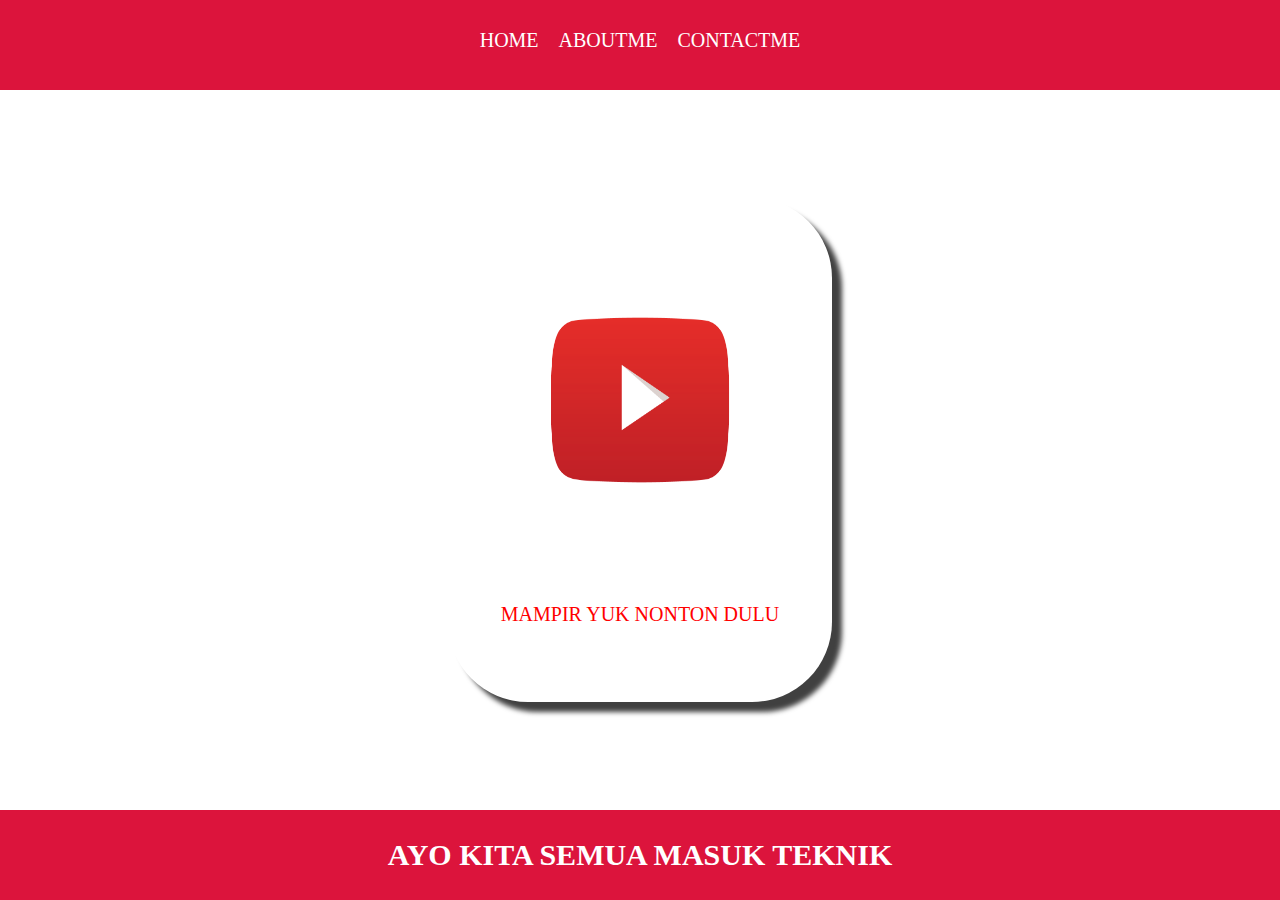
<file: index.html>
<!DOCTYPE html>
<html lang="en">

<head>
    <meta charset="UTF-8">
    <meta http-equiv="X-UA-Compatible" content="IE=edge">
    <meta name="viewport" content="width=device-width>, initial-scale=1.0">
    <title>MY FIRST WEBSITE</title>
    <link rel="STYLESHEET" href="STYLE.CSS" />
</head>

<body >    
    <script>
        var nama = prompt("siapa nama kamu?","")        
    </script>
    <!-- navigation bar -->
    <div class="NAVBAR">
        <UL class="UL-NAVBAR">
            <LI class="LI-NAVBAR">
                <a href="index.html" class="a-navbar">HOME</a>
            </LI>
            <LI class="LI-NAVBAR">
                <a href="about.html" class="a-navbar">ABOUTME</a>
            </LI>
            <LI class="LI-NAVBAR">
                <a href="contactme.html" class="a-navbar">CONTACTME</a>
            </LI>
        </UL>
    </div>
    <!-- navigation bar selesai -->
    <!-- conten 1 -->
    <div class="container-conten">
        <a href="https://youtube.com/Deaafrizal" class="conten2">
            <IMG SRC="YT.png" class="img-conten" />
            <p>MAMPIR YUK NONTON DULU</p>
        </a>
    </div>
    <!-- conten 1 end -->
    <!-- footer 1-->
    <div class="H1-FOOTER">
        <H1 class="footer">AYO KITA SEMUA MASUK TEKNIK</H1>
    </div>
    <!-- footer end-->

</body>

</html>
</file>
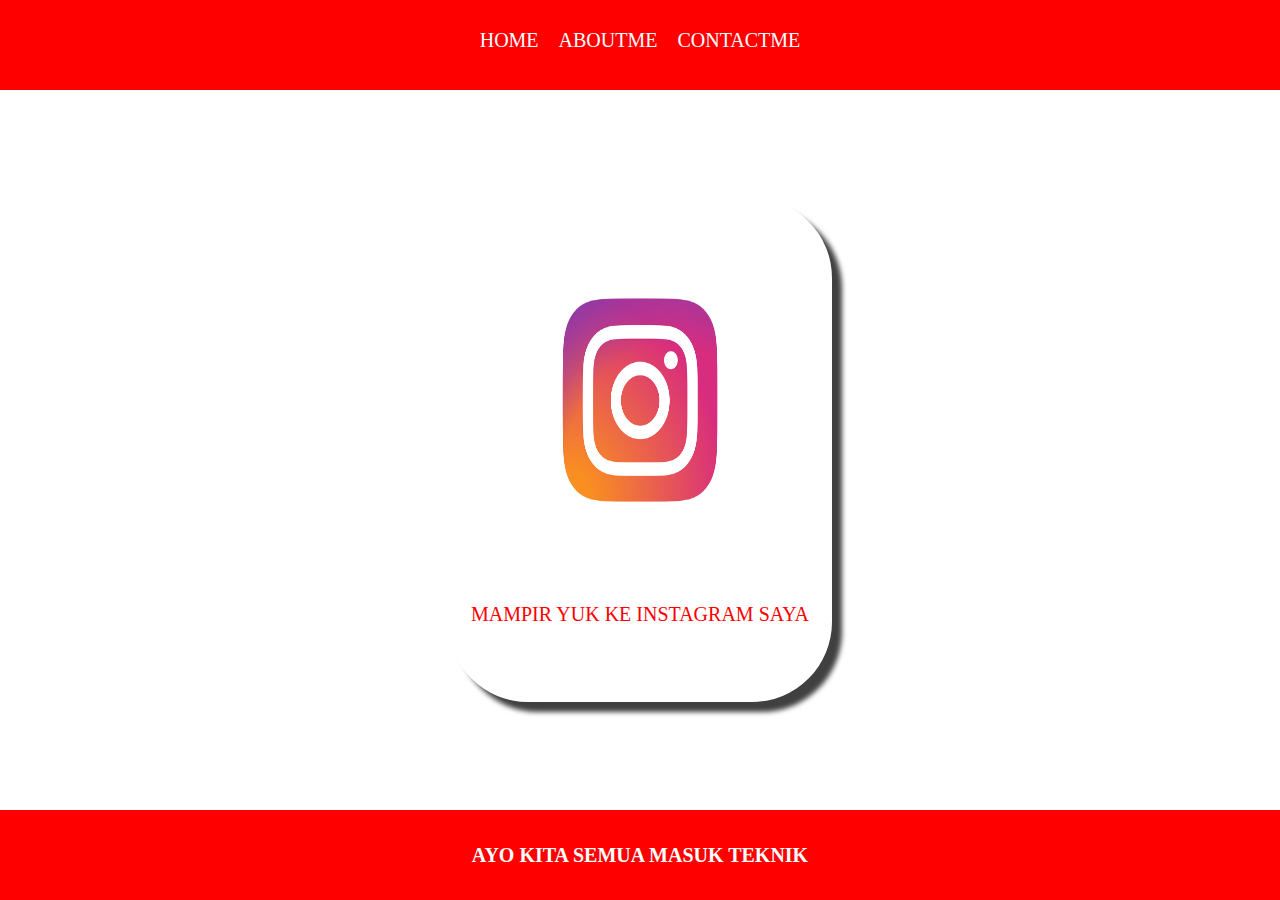
<file: about.html>
<!DOCTYPE html>
<html lang="en">

<head>
    <meta charset="UTF-8">
    <meta http-equiv="X-UA-Compatible" content="IE=edge">
    <meta name="viewport" content="width=device-width>, initial-scale=1.0">
    <title>TENTANG SAYA</title>
    <link rel="STYLESHEET" href="about.css" />
</head>

<body>
    <!-- navigation bar -->
    <div class="NAVBAR">
        <UL class="UL-NAVBAR">
            <LI class="LI-NAVBAR">
                <a href="home.html" class="a-navbar">HOME</a>
            </LI>
            <LI class="LI-NAVBAR">
                <a href="about.html" class="a-navbar">ABOUTME</a>
            </LI>
            <LI class="LI-NAVBAR">
                <a href="contactme.html" class="a-navbar">CONTACTME</a>
            </LI>
        </UL>
    </div>
    <!-- navigation bar selesai -->
    <!-- conten 1 -->
    <div class="container-conten">
        <a href="https://Instagram.com/_adhigfr" class="conten2">
            <IMG SRC="instagram.png" class="img-conten" />
            <p>MAMPIR YUK KE INSTAGRAM SAYA</p>
        </a>
    </div>
    <!-- conten 1 end -->
    <!-- footer 1-->
    <div class="H1-FOOTER">
        <H1 class="footer">AYO KITA SEMUA MASUK TEKNIK</H1>
    </div>
    <!-- footer end-->

</body>

</html>
</file>
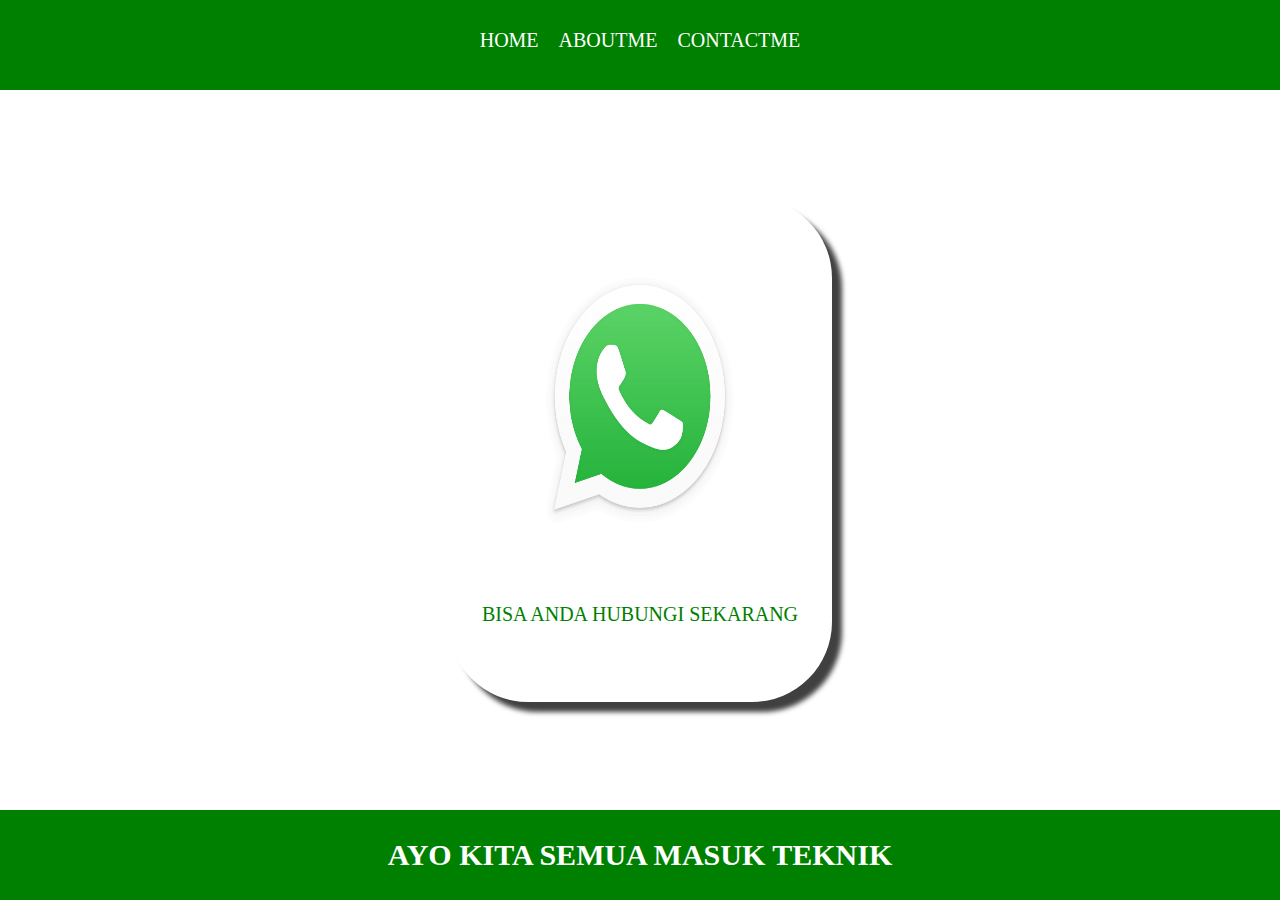
<file: contactme.html>
<!DOCTYPE html>
<html lang="en">

<head>
    <meta charset="UTF-8">
    <meta http-equiv="X-UA-Compatible" content="IE=edge">
    <meta name="viewport" content="width=device-width>, initial-scale=1.0">
    <title>HUBUNGI SAYA</title>
    <link rel="STYLESHEET" href="contactme.css" />
</head>

<body>
    <script>alert('terimakasih telah menghubungi saya')</script>
    <!-- navigation bar -->
    <div class="NAVBAR">
        <UL class="UL-NAVBAR">
            <LI class="LI-NAVBAR">
                <a href="home.html" class="a-navbar">HOME</a>
            </LI>
            <LI class="LI-NAVBAR">
                <a href="about.html" class="a-navbar">ABOUTME</a>
            </LI>
            <LI class="LI-NAVBAR">
                <a href="contactme.html" class="a-navbar">CONTACTME</a>
            </LI>
        </UL>
    </div>
    <!-- navigation bar selesai -->
    <!-- conten 1 -->
    <div class="container-conten">
        <a href="https://wa.wizard.id/70911d" class="conten2">
            <IMG SRC="wa.png" class="img-conten" />
            <p>BISA ANDA HUBUNGI SEKARANG</p>
        </a>
    </div>
    <!-- conten 1 end -->
    <!-- footer 1-->
    <div class="H1-FOOTER">
        <H1 class="footer">AYO KITA SEMUA MASUK TEKNIK</H1>
    </div>
    <!-- footer end-->

</body>

</html>
</file>
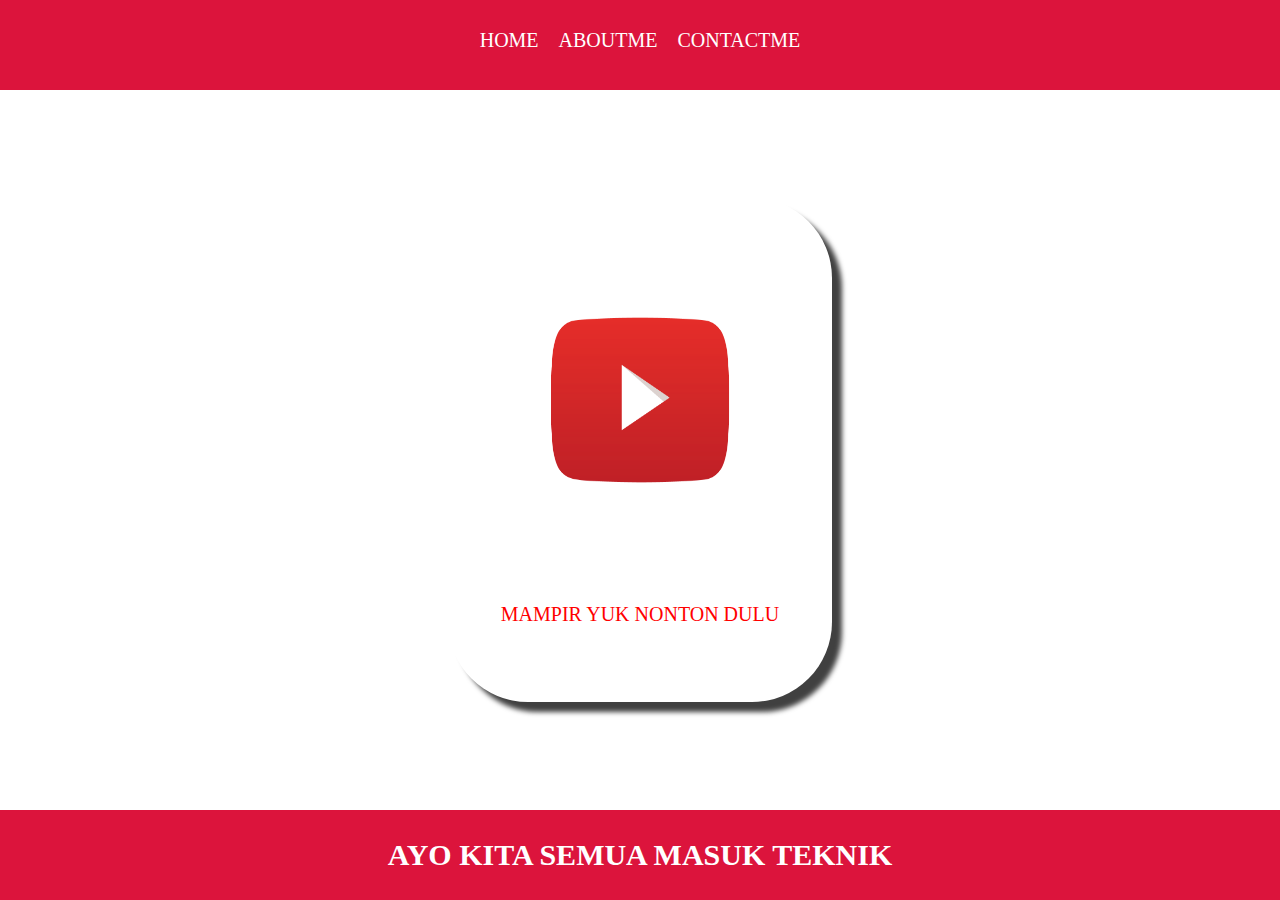
<file: home.html>
<!DOCTYPE html>
<html lang="en">

<head>
    <meta charset="UTF-8">
    <meta http-equiv="X-UA-Compatible" content="IE=edge">
    <meta name="viewport" content="width=device-width>, initial-scale=1.0">
    <title>MY FIRST WEBSITE</title>
    <link rel="STYLESHEET" href="STYLE.CSS" />
</head>

<body>
    <script>
        var nama = prompt("siapa nama kamu?","")        
    </script>
    <!-- navigation bar -->
    <div class="NAVBAR">
        <UL class="UL-NAVBAR">
            <LI class="LI-NAVBAR">
                <a href="index.html" class="a-navbar">HOME</a>
            </LI>
            <LI class="LI-NAVBAR">
                <a href="about.html" class="a-navbar">ABOUTME</a>
            </LI>
            <LI class="LI-NAVBAR">
                <a href="contactme.html" class="a-navbar">CONTACTME</a>
            </LI>
        </UL>
    </div>
    <!-- navigation bar selesai -->
    <!-- conten 1 -->
    <div class="container-conten">
        <a href="https://youtube.com/Deaafrizal" class="conten2">
            <IMG SRC="YT.png" class="img-conten" />
            <p>MAMPIR YUK NONTON DULU</p>
        </a>
    </div>
    <!-- conten 1 end -->
    <!-- footer 1-->
    <div class="H1-FOOTER">
        <H1 class="footer">AYO KITA SEMUA MASUK TEKNIK</H1>
    </div>
    <!-- footer end-->

</body>

</html>
</file>
<file: STYLE.CSS>
*,html{
    padding: 0;
    margin: 0;
}

.NAVBAR{
    background-color: crimson;
    width: 100%;
    height: 10vh;
}
.UL-NAVBAR{
display: flex;
height: 80PX;
justify-content: center;
align-items: center ;
}
.LI-NAVBAR{       
    list-style-type: none;
    padding: 10PX;
    color: white;
    font-size: 20px;

}
.LI-NAVBAR:hover{
    background-color:orangered;
    transition: .5S ease-in-out;
    transition-delay: .5S;
    border-radius: 8PX;
}

.a-navbar{
    color: white;
    text-decoration: none;
}


.container-conten{
    background-color: rgb(136, 124, 124)67, 160, 160;
    display: flex;
    justify-content: center;
    align-items: center ;
    height: 80vh;
}

.conten2{
    background-color: white;
    text-decoration: none;
    color: red;
    font-size: 20PX;
    width:30%;
    height: 70%;
    flex-direction: column;
    display: flex;
    justify-content: space-evenly;
    align-items: center;
    border-radius: 80PX;
    box-shadow: box-shadow: 10px 10px 5px 0px rgba(0,0,0,0.75);
    -webkit-box-shadow: 10px 10px 5px 0px rgba(0,0,0,0.75);
    -moz-box-shadow: 10px 10px 5px 0px rgba(0,0,0,0.75);;
}

.img-conten{
    width: 50%;
    height: 50%;
 
    
}

.H1-FOOTER{
    height: 10vh;
    background-color: crimson;
    display: flex;
    justify-content: center;
    align-items: center ;
}
.footer{
    font-size: 30px;
    color: white;
}
</file>
<file: about.css>
*,html{
    padding: 0;
    margin: 0;
}

.NAVBAR{
    background-color: red;
    width: 100%;
    height: 10vh;
}
.UL-NAVBAR{
display: flex;
height: 80PX;
justify-content: center;
align-items: center ;
}
.LI-NAVBAR{       
    list-style-type: none;
    padding: 10PX;
    color: white;
    font-size: 20px;

}
.LI-NAVBAR:hover{
    background-color:green;
    transition: .5S ease-in-out;
    transition-delay: .5S;
    border-radius: 8PX;
    
}

.a-navbar{
    color: white;
    text-decoration: none;
}


.container-conten{
    background-color: rgb(136, 124, 124)67, 160, 160;
    display: flex;
    justify-content: center;
    align-items: center ;
    height: 80vh;
}

.conten2{
    background-color: white;
    text-decoration: none;
    color: red;
    font-size: 20PX;
    width:30%;
    height: 70%;
    flex-direction: column;
    display: flex;
    justify-content: space-evenly;
    align-items: center;
    border-radius: 80PX;
    box-shadow: box-shadow: 10px 10px 5px 0px rgba(0,0,0,0.75);
    -webkit-box-shadow: 10px 10px 5px 0px rgba(0,0,0,0.75);
    -moz-box-shadow: 10px 10px 5px 0px rgba(0,0,0,0.75);;
}

.img-conten{
    width: 50%;
    height: 50%;
 
    
}

.H1-FOOTER{
    height: 10vh;
    background-color:red;
    display: flex;
    justify-content: center;
    align-items: center ;
}
.footer{
    font-size: 20px;
    color: white;
}
</file>
<file: contactme.css>
*,html{
    padding: 0;
    margin: 0;
}

.NAVBAR{
    background-color: green;
    width: 100%;
    height: 10vh;
}
.UL-NAVBAR{
display: flex;
height: 80PX;
justify-content: center;
align-items: center ;
}
.LI-NAVBAR{       
    list-style-type: none;
    padding: 10PX;
    color: white;
    font-size: 20px;

}
.LI-NAVBAR:hover{
    background-color:crimson;
    transition: .5S ease-in-out;
    transition-delay: .5S;
    border-radius: 8PX;
}

.a-navbar{
    color: white;
    text-decoration: none;
}


.container-conten{
    background-color: rgb(136, 124, 124)67, 160, 160;
    display: flex;
    justify-content: center;
    align-items: center ;
    height: 80vh;
}

.conten2{
    background-color: white;
    text-decoration: none;
    color: green;
    font-size: 20PX;
    width:30%;
    height: 70%;
    flex-direction: column;
    display: flex;
    justify-content: space-evenly;
    align-items: center;
    border-radius: 80PX;
    box-shadow: box-shadow: 10px 10px 5px 0px rgba(0,0,0,0.75);
    -webkit-box-shadow: 10px 10px 5px 0px rgba(0,0,0,0.75);
    -moz-box-shadow: 10px 10px 5px 0px rgba(0,0,0,0.75);;
}

.img-conten{
    width: 50%;
    height: 50%;
 
    
}

.H1-FOOTER{
    height: 10vh;
    background-color:green;
    display: flex;
    justify-content: center;
    align-items: center ;
}
.footer{
    font-size: 30px;
    color: white;
}
</file>
